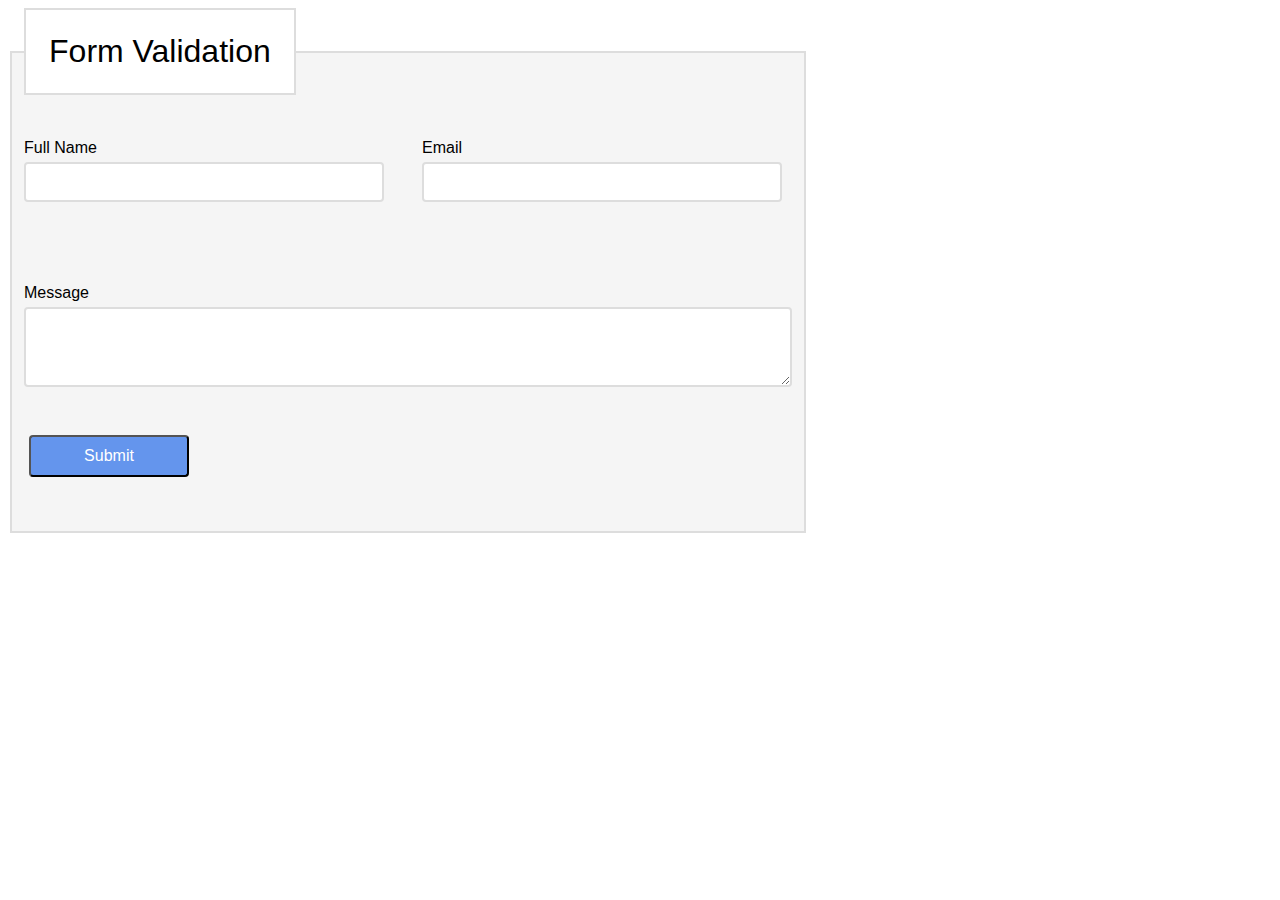
<file: index.html>
<!DOCTYPE html>
<html lang="en">
<head>
    <meta charset="UTF-8" name="viewport" content="width=device-width, initial-scale=1">
    <title>Kay Wu 1526 Form Validation</title>
    <link rel="stylesheet" href="./css/main.css">
</head>
<body>
 <form class="container" >   
    <fieldset class="frame">
         <legend class="legend">Form Validation</legend>
   
            <div class="flex-container">
                <div class="entry">
                        <label for="fullname">Full Name</label><br>
                        <input type="text" id="fullname">
                </div>
                <div class="entry">
                        <label for="email">Email</label><br>
                        <input type="text" id="email">
                </div>  
            </div>
            <div class="entry">
                <label for="message">Message</label><br>
                <textarea type="text" id="message" style="height:5rem" ></textarea>
            </div>  
        
         <div class="entry">
          <input type="button" value="Submit" id="submit-button">
        </div>
    </fieldset>
 </form>


  <script src="./js/main.js"></script>
</body>
</html>
</file>
<file: css/main.css>
* {
    box-sizing: border-box;

}

body{
    max-width: 50rem;
}
.container{
  align-items: center;
    
}

.entry{
    font-family:'Arial', 'Helvetica', 'Helvetica Neue',sans-serif;
    font-size: 1rem;
    color: black;
    margin-bottom: 5%;
    margin-top: 5%;
    width: auto;
  
}

.frame{
    background-color: #F5F5F5;
    border: 2px solid #DDD;
    max-width: 
}

.legend{
  
    font-family: 'Arial', 'Helvetica', 'Helvetica Neue',sans-serif;
    font-size: 2rem;
    color: black;
    border: 2px solid #DDD;
    text-decoration: none;
    background-color: white;
    padding: 3%;

}

input[type=text], textarea {
      vertical-align: middle;
      margin: 5px 10px 5px 0;
      padding: 10px;
      width: 100%;
}

#submit-button {
    padding: 10px;
/*    border: none;*/
    border-radius: 4px;
    /*display: inline-block;*/
    font-family:'Arial', 'Helvetica', 'Helvetica Neue',sans-serif;
    font-size: 1rem;
    color: white;
    background-color: #6495ed;
    margin:  5px;
    cursor: pointer;
    width: 100%;
}

#fullname, #email, #message { 
  border: 2px solid #DDD;
  border-radius: 4px;
  padding: 8px;
  height: 3em;    
}

/*for smarphone*/

@media(min-width: 40rem) {
   .flex-container {
    display: flex;
    justify-content: space-between;}

    #email, #fullname {
        width:22.5rem;
    }

    #submit-button {
        width:10rem;
    }

}
@media(min-width:25rem) {
    /*.flex-container{
    display: flex;
    justify-content: space-between*/}
}
    }
</file>
